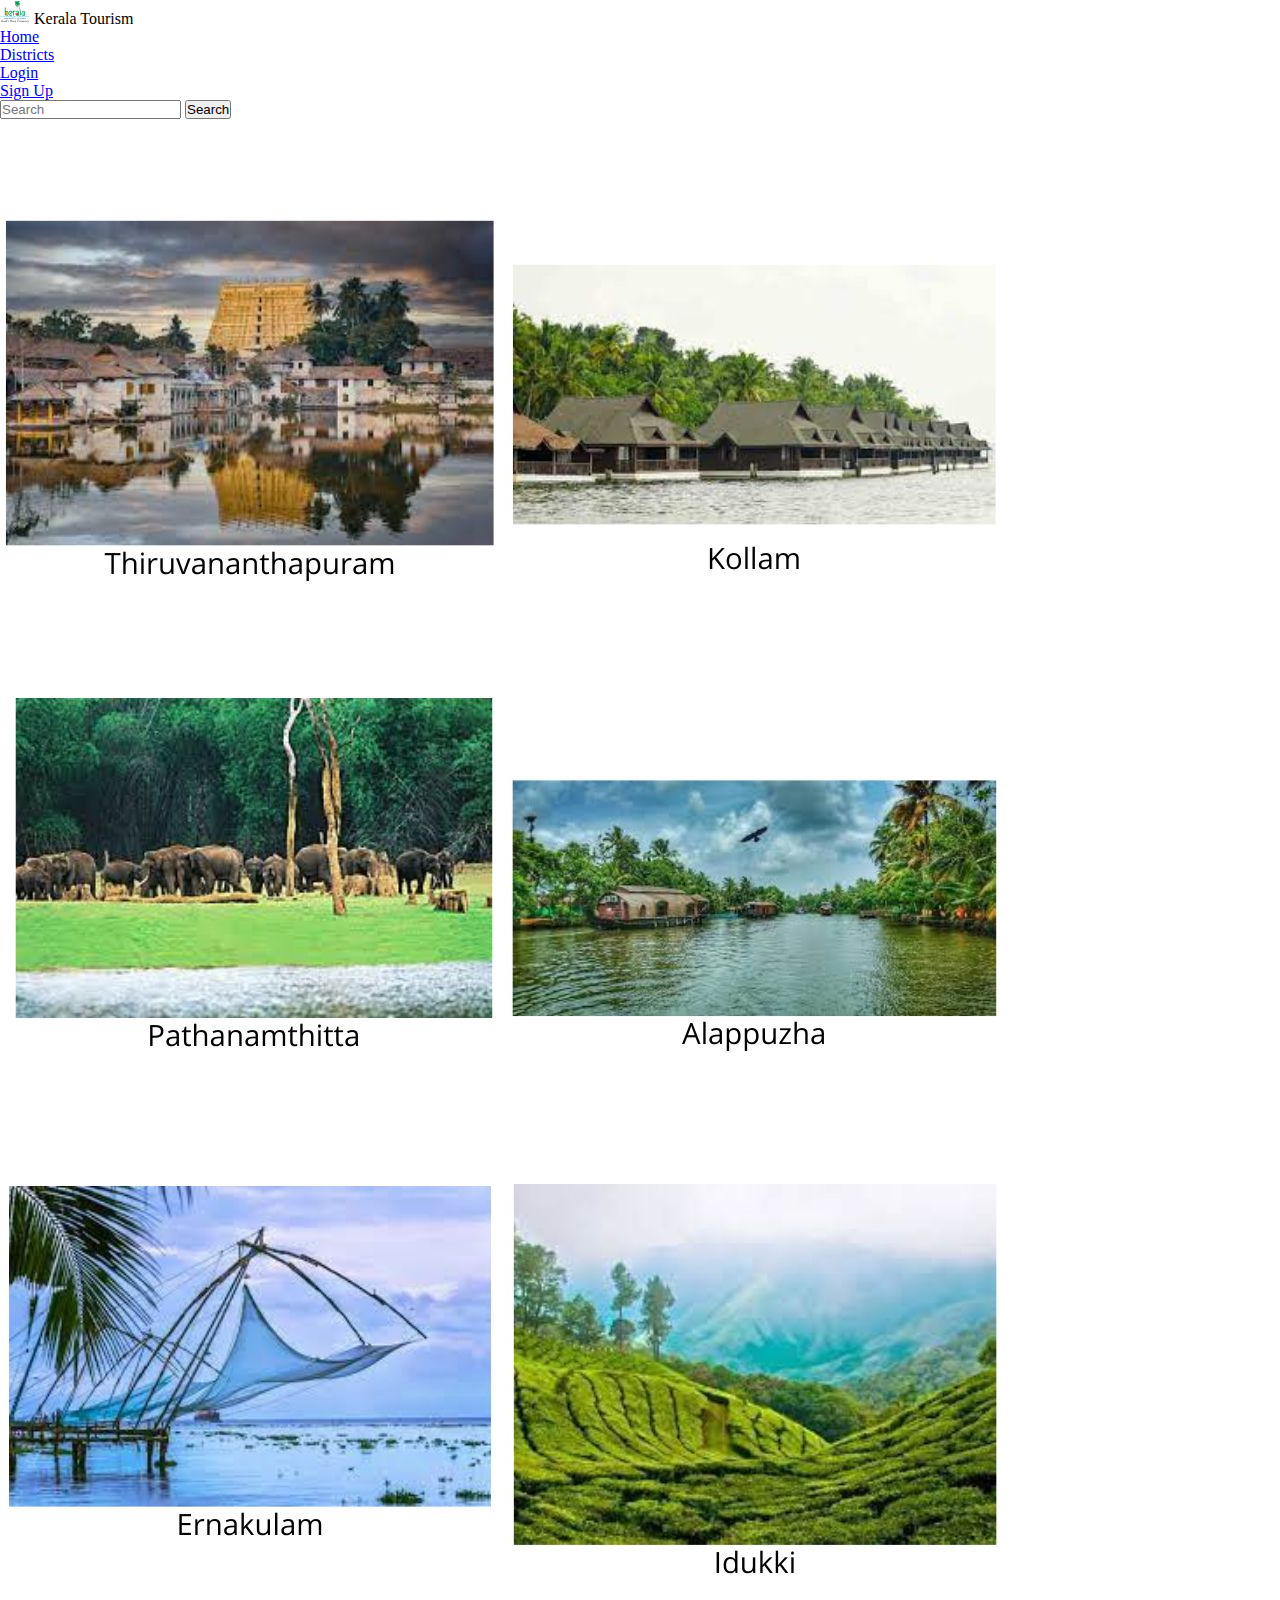
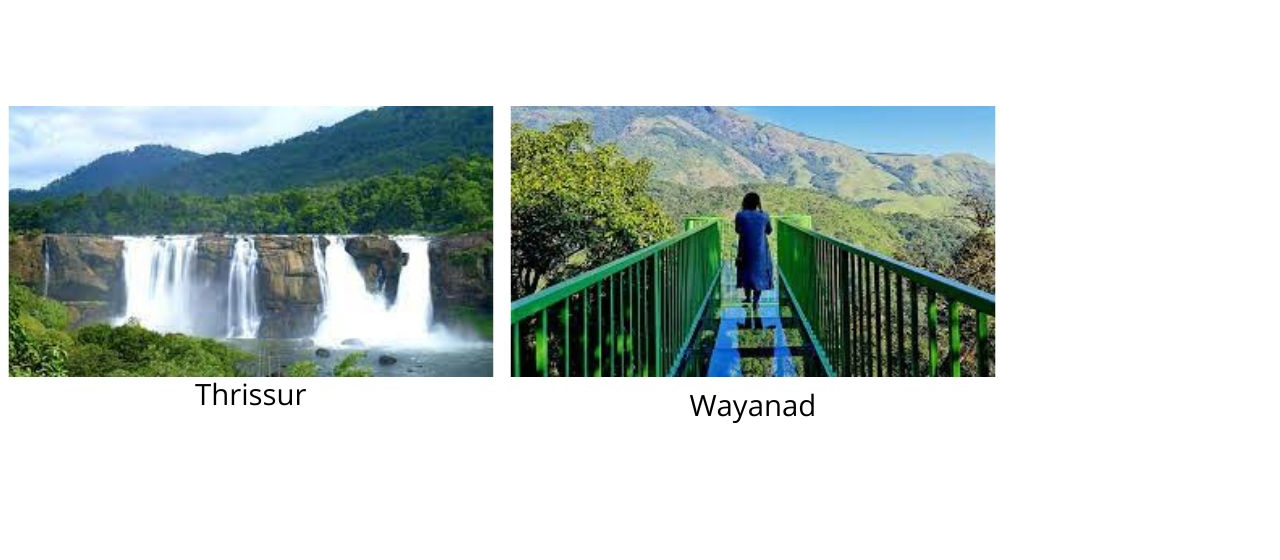
<file: district.html>
<!DOCTYPE html>
<html lang="en">
<head>
    <title>Kerala Tourism</title>
    <link rel="stylesheet" href="style.css">
    <!-- CSS only -->
<link href="https://cdn.jsdelivr.net/npm/bootstrap@5.2.0-beta1/dist/css/bootstrap.min.css" rel="stylesheet" integrity="sha384-0evHe/X+R7YkIZDRvuzKMRqM+OrBnVFBL6DOitfPri4tjfHxaWutUpFmBp4vmVor" crossorigin="anonymous">
</head>
<body>

    <nav class="navbar navbar-expand-lg bg-success">
        <div class="container-fluid">
            <img src="/images/Kerala_God's_Own_Country_Logo.svg" alt="" width="30" height="24">
            <span class="navbar-brand mb-0 h1">Kerala Tourism</span>
          <div class="collapse navbar-collapse" id="navbarTogglerDemo02">
            <ul class="navbar-nav me-auto mb-2 mb-lg-0">
              <li class="nav-item">
                <a class="nav-link " aria-current="page" href="index.html">Home</a>
              </li>
              <li class="nav-item">
                <a class="nav-link active"aria-current="page" href="#">Districts</a>
              </li>
              <li class="nav-item">
                <a class="nav-link" href="login.html">Login</a>
              </li>
              <li class="nav-item">
                <a class="nav-link" href="signup.html">Sign Up</a>
              </li>
            </ul>
            <form class="d-flex" role="search">
              <input class="form-control me-2" type="search" placeholder="Search" aria-label="Search">
              <button class="btn btn-outline-success" type="submit">Search</button>
            </form>
          </div>
        </div>
      </nav>
      <div class="myMargin"></div>
      <!-- display -->
      <div class="container">
        <img src="/images/thiruvananthapuram2.jpg" class="rounded float-start" alt="...">
        <img src="/images/Kollam1.jpg" class="rounded float-end" alt="...">
        <img src="/images/Pathanamthitta1.jpg" class="rounded float-start" alt="...">
        <img src="/images/alapuzha1.jpg" class="rounded float-end" alt="...">
        <img src="/images/eranakulam1.jpg" class="rounded float-start" alt="...">
        <img src="/images/idukki1.jpg" class="rounded float-end" alt="...">
        <img src="/images/thrissur1.jpg" class="rounded float-start" alt="...">
        <img src="/images/wayanad1.jpg" class="rounded float-end" alt="...">
    </div>
      
   <!-- JavaScript Bundle with Popper -->
<script src="https://cdn.jsdelivr.net/npm/bootstrap@5.2.0-beta1/dist/js/bootstrap.bundle.min.js" integrity="sha384-pprn3073KE6tl6bjs2QrFaJGz5/SUsLqktiwsUTF55Jfv3qYSDhgCecCxMW52nD2" crossorigin="anonymous"></script> 
</body>
</html>
</file>
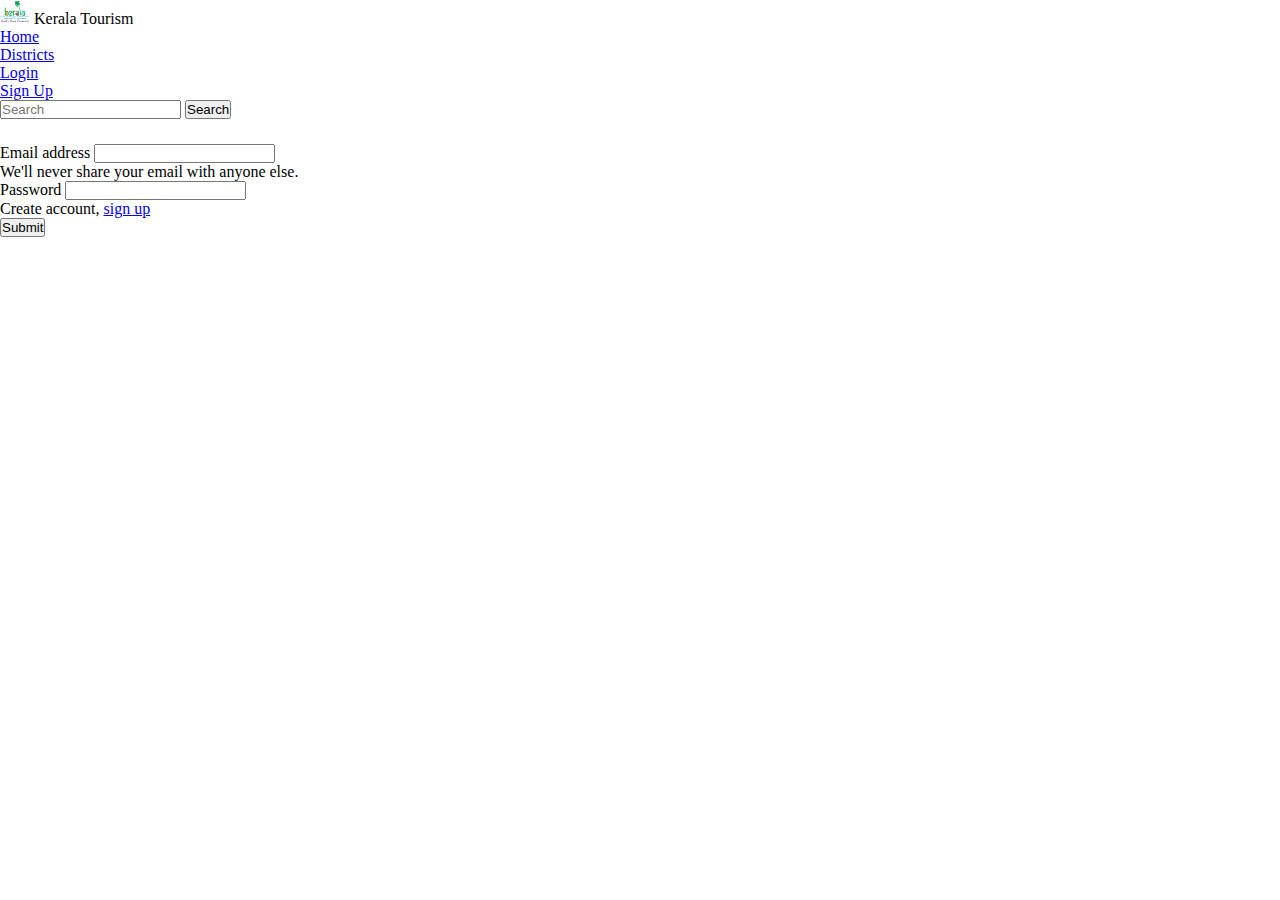
<file: login.html>
<!DOCTYPE html>
<html lang="en">
<head>
    <title>Kerala Tourism</title>
    <link rel="stylesheet" href="style.css">
    <!-- CSS only -->
<link href="https://cdn.jsdelivr.net/npm/bootstrap@5.2.0-beta1/dist/css/bootstrap.min.css" rel="stylesheet" integrity="sha384-0evHe/X+R7YkIZDRvuzKMRqM+OrBnVFBL6DOitfPri4tjfHxaWutUpFmBp4vmVor" crossorigin="anonymous">
</head>
<body>

    <nav class="navbar navbar-expand-lg bg-success">
        <div class="container-fluid">
            <img src="/images/Kerala_God's_Own_Country_Logo.svg" alt="" width="30" height="24">
            <span class="navbar-brand mb-0 h1">Kerala Tourism</span>
          <div class="collapse navbar-collapse" id="navbarTogglerDemo02">
            <ul class="navbar-nav me-auto mb-2 mb-lg-0">
              <li class="nav-item">
                <a class="nav-link" href="index.html">Home</a>
              </li>
              <li class="nav-item">
                <a class="nav-link" href="district.html">Districts</a>
              </li>
              <li class="nav-item">
                <a class="nav-link active" aria-current="page" href="#">Login</a>
              </li>
              <li class="nav-item">
                <a class="nav-link" href="signup.html">Sign Up</a>
              </li>
            </ul>
            <form class="d-flex" role="search">
              <input class="form-control me-2" type="search" placeholder="Search" aria-label="Search">
              <button class="btn btn-outline-success" type="submit">Search</button>
            </form>
          </div>
        </div>
      </nav>
      <div class="myMargin"></div>
      <div class="col-lg-4"></div>
      <!--form starts here-->
      <form>
        
        <div class="col-lg-3  mb-3">
          <label for="exampleInputEmail1" class="form-label">Email address</label>
          <input type="email" class="form-control" id="exampleInputEmail1" aria-describedby="emailHelp">
          <div id="emailHelp" class="form-text">We'll never share your email with anyone else.</div>
        </div>
        <div class="col-lg-3  mb-3">
          <label for="exampleInputPassword1" class="form-label">Password</label>
          <input type="password" class="form-control" id="exampleInputPassword1">
        </div>
        <div class="col-lg-3  mb-3 form-check">
          <span class="mb3">Create account,</span>
         <a class="mb-3" href="signup.html">sign up</a>
        </div>
        <button type="submit" class="btn btn-primary">Submit</button>
      </form>
      <!--form ends here-->
      <div class="col-lg-4"></div>
   <!-- JavaScript Bundle with Popper -->
<script src="https://cdn.jsdelivr.net/npm/bootstrap@5.2.0-beta1/dist/js/bootstrap.bundle.min.js" integrity="sha384-pprn3073KE6tl6bjs2QrFaJGz5/SUsLqktiwsUTF55Jfv3qYSDhgCecCxMW52nD2" crossorigin="anonymous"></script> 
</body>
</html>
</file>
<file: style.css>
*{
    padding: 0px;
    margin: 0px;
}

.myMargin{
    margin : 25px;
}
</file>
